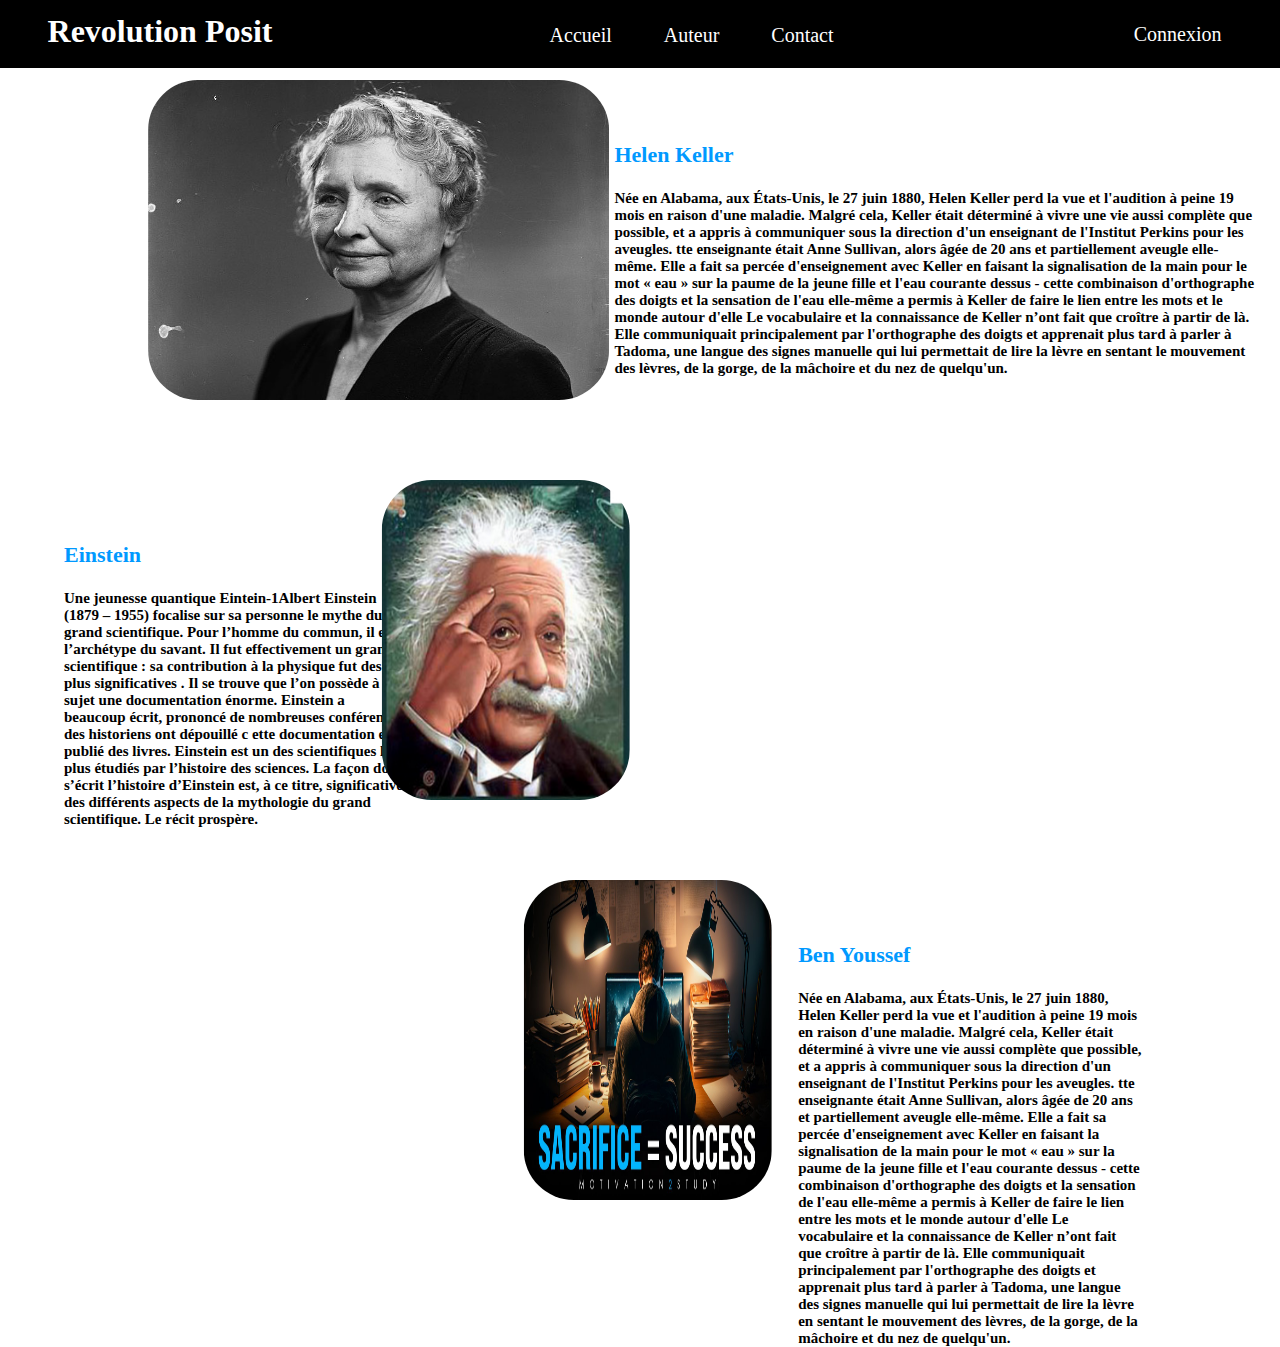
<file: auteu/auteur.html>
<!DOCTYPE html>
<html lang="en">
<head>
    <meta charset="UTF-8">
    <meta name="viewport" content="width=device-width, initial-scale=1.0">
    <title>Document</title>
    <link rel="stylesheet" href="./auteur.css">
</head>
<body>
    <div class="navbar">
        <div class="element1"><a href=""><b>Revolution Posit</b></a></div>
        <div class="element2">
            <ul>
                <li>
                    <a href="">Accueil</a>
                    <a href="">Auteur</a>
                    <a href="">Contact</a>
                </li>
            </ul>
        </div>
        <div class="element3">
            <a href="">Connexion</a>
        </div>
    </div>
        <!-- fin de la navbar -->
    <div class="auteur">
        <div class="aut1">
            <img src="./image/helter.jpg" alt="">
        </div>
        <div class="aut2">
            <strong>
               <p> Helen Keller</p> 
                Née en Alabama, aux États-Unis, le 27 juin 1880, Helen Keller perd la vue et l'audition à peine 19 mois en raison d'une maladie. Malgré cela,
                 Keller était déterminé à vivre une vie aussi complète que possible, et a appris à communiquer sous la direction d'un enseignant de l'Institut
                  Perkins pour les aveugles.
                tte enseignante était Anne Sullivan, alors âgée de 20 ans et partiellement aveugle elle-même. Elle a fait sa percée d'enseignement avec Keller en faisant la signalisation de la main pour le mot « eau » sur la paume de la jeune fille et l'eau courante dessus - cette combinaison d'orthographe des doigts et
                 la sensation de l'eau elle-même a permis à Keller de faire le lien entre les mots et le monde autour d'elle
                Le vocabulaire et la connaissance de Keller n’ont fait que croître à partir de là. Elle communiquait principalement par l'orthographe des doigts et apprenait plus tard à parler à Tadoma, une langue des signes manuelle qui lui permettait de lire la lèvre en sentant le mouvement des lèvres, de la gorge, de la mâchoire et du nez de quelqu'un.
            </strong>
        </div>
        
    </div>

    <div class="auteur1">
        
        <div class="aut2">
            <strong>
                <p>Einstein</p>
                Une jeunesse quantique
                Eintein-1Albert Einstein (1879 – 1955) focalise
                 sur sa personne le mythe du grand scientifique.
                  Pour l’homme du commun, il est l’archétype du savant. 
                  Il fut effectivement un grand scientifique : 
                  sa contribution à la physique fut des plus significatives
                  . Il se trouve que l’on possède à son sujet une documentation énorme. 
                  Einstein a beaucoup écrit, prononcé de nombreuses 
                  conférences, des historiens ont dépouillé c
                  ette documentation et publié des livres. Einstein 
                  est un des scientifiques les plus étudiés par l’histoire 
                  des sciences. La façon dont s’écrit l’histoire d’Einstein
                   est, à ce titre, significative des différents aspects de la mythologie 
                  du grand scientifique. Le récit prospère.
            </strong>
        </div>
        <div class="aut1">
            <img src="./image/Eintein-1-291x300.png" alt="">
        </div>

        <div class="auteur3">
            <div class="aut1">
                <img src="./image/maxresdefault.jpg" alt="">
            </div>
            <div class="aut2">
                <strong>
                   <p> Ben Youssef</p>
                    Née en Alabama, aux États-Unis, le 27 juin 1880, Helen Keller perd la vue et l'audition à peine 19 mois en raison d'une maladie. Malgré cela,
                     Keller était déterminé à vivre une vie aussi complète que possible, et a appris à communiquer sous la direction d'un enseignant de l'Institut
                      Perkins pour les aveugles.
                    tte enseignante était Anne Sullivan, alors âgée de 20 ans et partiellement aveugle elle-même. Elle a fait sa percée d'enseignement avec Keller en faisant la signalisation de la main pour le mot « eau » sur la paume de la jeune fille et l'eau courante dessus - cette combinaison d'orthographe des doigts et
                     la sensation de l'eau elle-même a permis à Keller de faire le lien entre les mots et le monde autour d'elle
                    Le vocabulaire et la connaissance de Keller n’ont fait que croître à partir de là. Elle communiquait principalement par l'orthographe des doigts et apprenait plus tard à parler à Tadoma, une langue des signes manuelle qui lui permettait de lire la lèvre en sentant le mouvement des lèvres, de la gorge, de la mâchoire et du nez de quelqu'un.
                </strong>
            </div>
            
        </div>

    </div>
</body>
</html>
</file>
<file: auteu/auteur.css>
body{
    margin: 0;
    padding: 0;
    box-sizing: border-box;
    background-color: rgb(255, 255, 255);

}

.navbar{
    width: 100%;
    height: 60px;
    display: flex;
    justify-content: center;
    text-align: center;
    padding-top: 20px;
}

.element1{
    position: relative;
    background-color: #000000;
    width: 25%;
    height: 70px;
    font-size: 32px;
    top: -22px;
}
.element1 a{
    position: relative;
    top: 15px;
    text-decoration: none;
    color: white;
    font-family: 'Iceberg', cursive;;
}

.element2{
    background-color: rgb(0, 0, 0);
    width: 59%;
    height: 70px;
    position: relative;
    top: -22px;

}
.element2 a{
    font-size: 20px;
    position: relative;
    top: 10px;
    left: -50px;
    font-family: 'Iceberg', cursive;;


}
ul li a{
    color: white;
    text-decoration: none;
    padding-left: 3rem;

}
.element3{
    background-color: rgb(0, 0, 0);
    width: 16%;
    height: 70px;
    overflow: hidden;
    position: relative;
    top: -22px;

}
.element3 a{
    position: relative;
    top: 25px;
    font-size: 20px;
    text-decoration: none;
    color: white;
    font-family: 'Iceberg', cursive;;
}
.auteur{
    width: 100%;
    height: 400px;
    background-color: rgb(255, 255, 255);
    justify-content: center;
    display: flex;
    padding-left: -22px;
}

.aut1{
    position: relative;
    width: 36%;
    height: 320px;
    transform: translateX(10%);
    display: flex;
    left: -8vw;
}

.aut1 img{
    height: 100%;
    width: 100%;
    border-radius: 50px;
}
.aut2{
    width: 50%;
    font-size: 15px;
    height: 200px;
    position: relative;
    top: 40px;
    left: 5vw;

}

.auteur1{
    width: 100%;
    height: 400px;
    background-color: rgb(255, 255, 255);
    justify-content: center;
    display: flex;
}

.aut1{
    position: relative;
    width: 36%;
    height: 320px;
    transform: translateX(10%);
    display: flex;
    left: 1vw;
}

.aut1 img{
    height: 100%;
    width: 100%;
    border-radius: 50px;
}
.aut2{
    width: 50%;
    font-size: 15px;
    height: 200px;
    position: relative;
    top: 40px;

}
p{font-size: 22px;
    position: relative;
    color: rgb(0, 153, 255);

}

.auteur3{
    width: 100%;
    height: 400px;
    background-color: rgb(255, 255, 255);
    justify-content: center;
    display: flex;
    position: relative;
    top: 400px;
    left: -12vw;
}

.aut11{
    position: relative;
    width: 36%;
    height: 320px;
    transform: translateX(10%);
    display: flex;
    left: -13vw;
}

.aut11 img{
    height: 100%;
    width: 100%;
    border-radius: 50px;
}
.aut2{
    width: 50%;
    font-size: 15px;
    height: 200px;
    position: relative;
    top: 40px;

}
p{font-size: 22px;
    position: relative;
    color: rgb(0, 153, 255);

}
</file>
